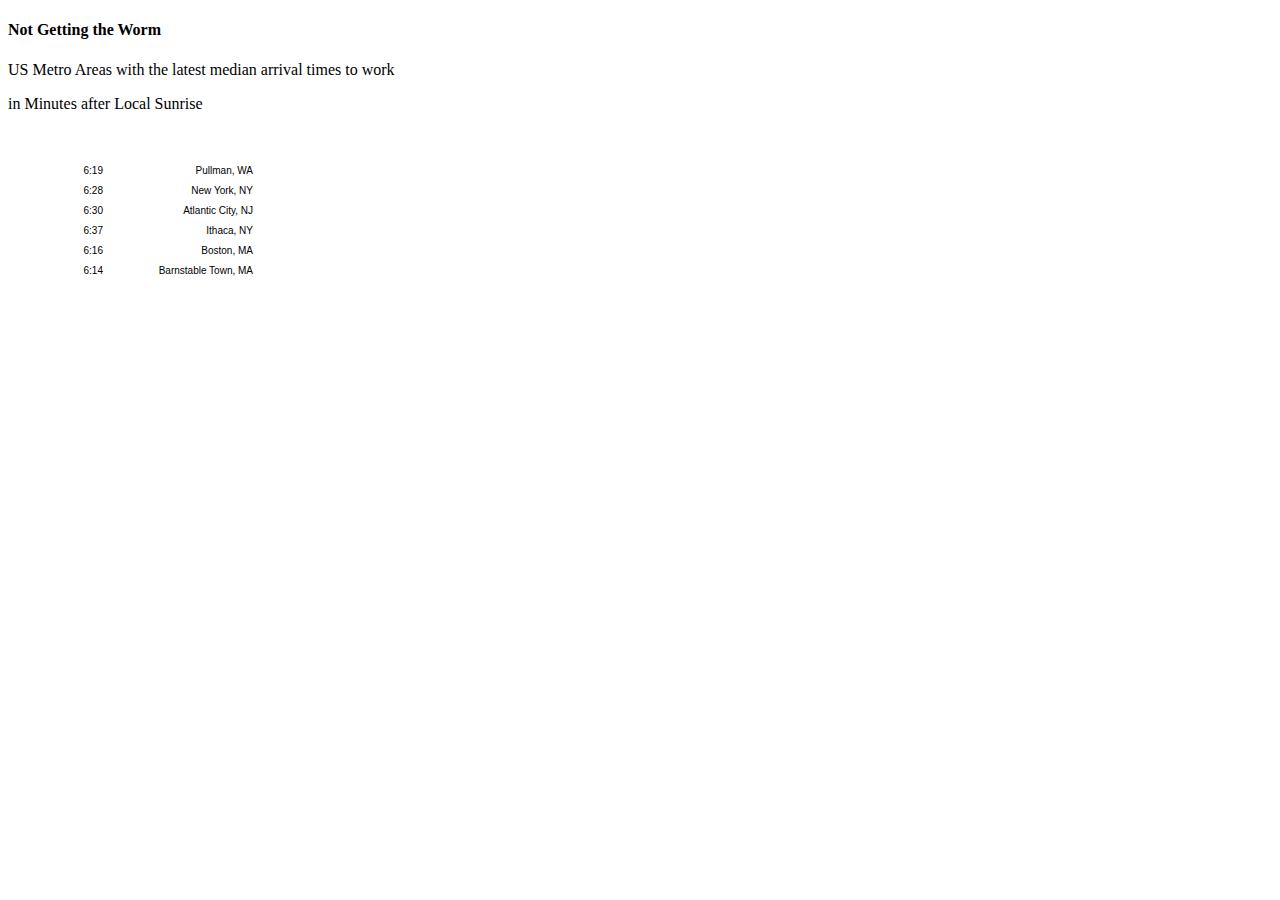
<file: viz/index.html>
<!DOCTYPE html>
<meta charset="utf-8">
<style>

.chart {
  margin: 5px;
}

.chart rect {
  fill: gray;
}

.chart text {
  fill: white;
  font: 10px sans-serif;
  text-anchor: end;
}

.chart text.name {
  fill: #000;
}

.chart text.sunrise {
  fill: #000;
}

.chart line {
  stroke: #c1c1c1;
}

</style>
<h4>Not Getting the Worm</h4>
<p>US Metro Areas with the latest median arrival times to work</p>
<p>in Minutes after Local Sunrise</p>
<svg class="chart"></svg>
<script src="d3/d3.js"></script> <!-- "http://d3js.org/d3.v3.min.js" -->
<script>

var margin = {top: 30, right: 30, bottom: 30, left: 40},
    width = 960 - margin.left - margin.right,
    height = 500 - margin.top - margin.bottom;
    
var barHeight = 20;3

var xScale = d3.scale.linear()
    .range([0, width]);  

var yScale = d3.scale.ordinal()
    .rangeBands([0, height]);

var left_width = 250;

var chart = d3.select(".chart")
    .append("svg")
    .attr("width", left_width + width + margin.left + margin.right)
    .attr("height", height + margin.top + margin.bottom)
  
    .attr("transform", "translate(" + margin.left + "," + margin.top + ")");

 
d3.json("time_after_sunrise__20_latest.json", function(error, data) {

  xScale.domain([d3.min(data, function(d) { return d.q1 - 0.0001; }), d3.max(data, function(d) { return d.q1 + 0.0001; })]);
  yScale.domain(0, data.length)

  chart.attr("height", barHeight * data.length);

  var bar = chart.selectAll("g")
      .data(data)
      .enter().append("g")
      .attr("transform", function(d, i) { return "translate(0," + i * barHeight + ")"; });

  // draw the horizontal bars
  bar.append("rect")
      .attr("x", function(d) { return xScale(d.q1) + left_width; })
      .attr("y", barHeight / 4)
      .attr("width", function(d) { return xScale(d.q3 - d.q1); })
      .attr("height", barHeight - 10);

  // draw text for first quartile value q1
  bar.append("text")
    .attr("x", function(d) { return xScale(d.q1) + 15 + left_width; })
    .attr("y", barHeight / 2)
    .attr("dy", ".35em")
    .attr("text-anchor", "end")
    .text(function(d) { return d.q1; });

  // draw text for second quartile value q2
  bar.append("text")
      .attr("x", function(d) { return xScale(d.q2) + left_width; })
      .attr("y", barHeight / 2)
      .attr("dy", ".35em")
      .attr("text-anchor", "end")
      .text(function(d) { return d.q2; });

  //draw text for third quartile value q3
  bar.append("text")
      .attr("x", function(d) { return xScale(d.q3) - 45 + left_width; })
      .attr("y", barHeight / 2)
      .attr("dy", ".35em")
      .attr("text-anchor", "end")
      .text(function(d) { return d.q3; });

  //draw text for simpleGeography labels to the left of the bars
  chart.selectAll("text.name")
       .data(data)
       .enter().append("text")
       .attr("x", left_width * 0.8)
       .attr("y", barHeight / 2)
       .attr("dy", ".36m")
       .attr("text-anchor", "start")
       .attr('class', 'name')
       .attr("transform", function(d, i) { return "translate(0," + i * barHeight + ")"; })
       .text(function(d) { return d.simpleGeography; });

  //draw text for meanSunriseTime labels to the left of the simpleGeography labels
  chart.selectAll("text.sunrise")
       .data(data)
       .enter().append("text")
       .attr("x", left_width * 0.2)
       .attr("y", barHeight / 2)
       .attr("dy", ".36m")
       .attr("text-anchor", "start")
       .attr('class', 'name')
       .attr("transform", function(d, i) { return "translate(0," + i * barHeight + ")"; })
       .text(function(d) { return d.meanSunriseTime; });


  // an attempt to add vertical lines to the chart
  /** 
  chart.selectAll("line")
     .data(x.ticks(d3.max(data, function(d) { return d.q3; }) ))
     .enter().append("line")
     .attr("x1", function(d) { return xScale(d) + left_width; })
     .attr("x2", function(d) { return xScale(d) + left_width; })
     .attr("y1", 0)
     .attr("y2", (bar_height + 2) * data.length);
  **/

});

function type(d) {
  d.q1 = +d.q1; // coerce to number
  d.q2 = +d.q2;
  d.q3 = +d.q3;
  return d;
}

</script>
</file>
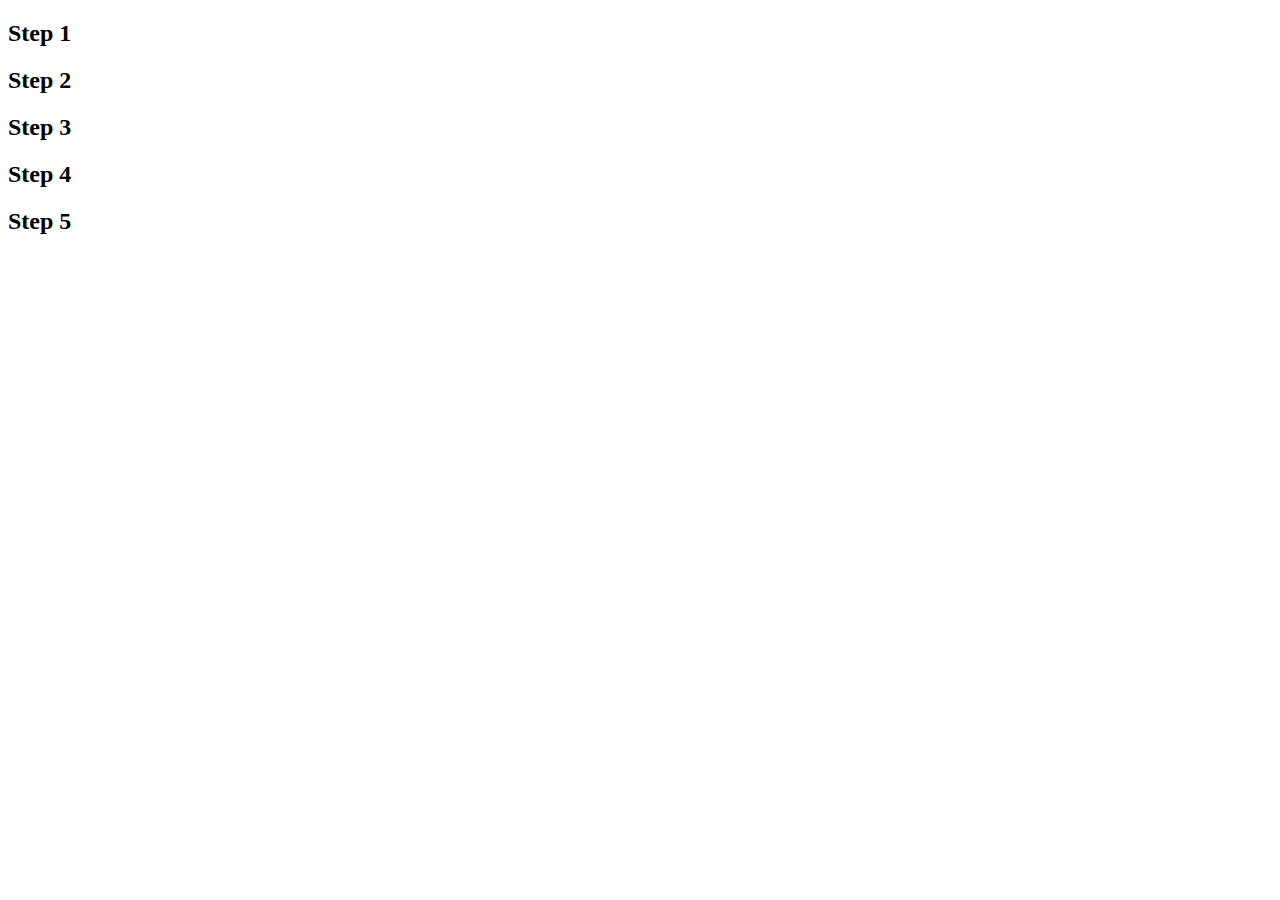
<file: d3_tutorials/bar_graph_tutorial/index.html>
<!DOCTYPE html>
<html>

  <head>
    <script data-require="jquery@2.0.3" data-semver="2.0.3" src="http://code.jquery.com/jquery-2.0.3.min.js"></script>
    <script src="http://d3js.org/d3.v3.min.js"></script>
    <link rel="stylesheet" href="style.css" />
  </head>

  <body>
    <h2>Step 1</h2>
    <div id="step-1"></div>
    <h2>Step 2</h2>
    <div id="step-2"></div>
    <h2>Step 3</h2>
    <div id="step-3"></div>
    <h2>Step 4</h2>
    <div id="step-4"></div>
    <h2>Step 5</h2>
    <div id="step-5"></div>
    <script src="script.js"></script>
  </body>

</html>
</file>
<file: d3_tutorials/bar_graph_tutorial/style.css>
.chart {
  background: #b0e0f8;
  margin: 5px;
}

.chart rect {
	stroke: white;
	fill: steelblue;
}

.chart text {
	fill: white;
}

.chart text.name {
	fill: #000;
}

.chart line {
	stroke: #c1c1c1;
}

.chart .rule {
	fill: #000;
}

/* remove the white stroke as we don't need it anymore */
#step-5 .chart rect { 
	stroke: none;
}

/* a bit of hovering effect for each bar */
#step-5 .chart rect:hover {
	fill: #64707D;
}
</file>
